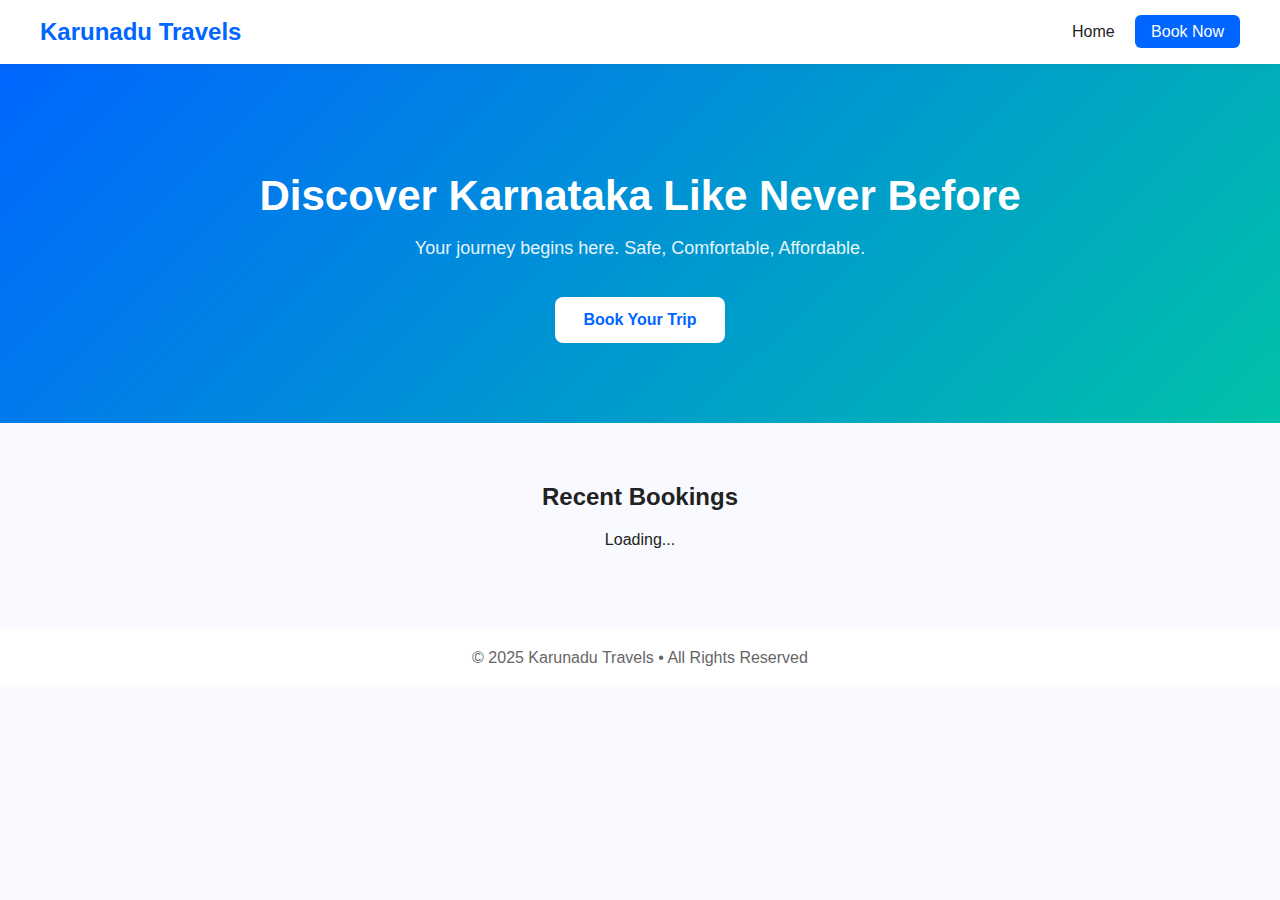
<file: index.html>
<!DOCTYPE html>
<html lang="en">
<head>
    <meta charset="UTF-8">
    <meta name="viewport" content="width=device-width, initial-scale=1.0">
    <title>Karunadu Travels</title>
    <link rel="stylesheet" href="styles.css">
</head>
<body>

<header class="header">
    <div class="logo">Karunadu Travels</div>
    <nav>
        <a href="index.html">Home</a>
        <a href="booking.html" class="btn-small">Book Now</a>
    </nav>
</header>

<section class="hero">
    <h1>Discover Karnataka Like Never Before</h1>
    <p>Your journey begins here. Safe, Comfortable, Affordable.</p>
    <a href="booking.html" class="btn-primary">Book Your Trip</a>
</section>

<section class="recent">
    <h2>Recent Bookings</h2>
    <div id="bookingsList" class="booking-list">Loading...</div>
</section>

<footer>
    © 2025 Karunadu Travels • All Rights Reserved
</footer>

<script src="app.js"></script>
</body>
</html>
</file>
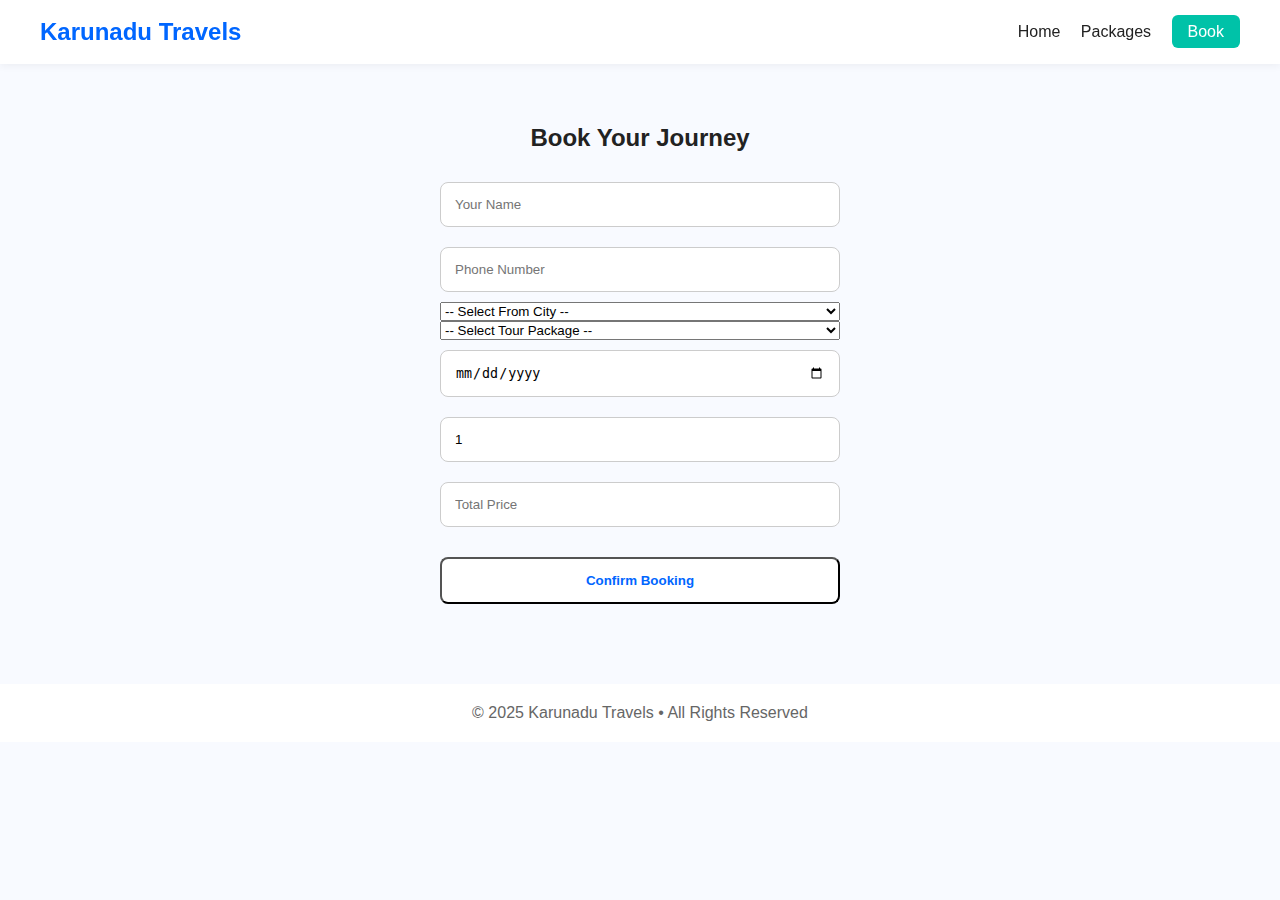
<file: booking.html>
<!DOCTYPE html>
<html lang="en">
<head>
    <meta charset="UTF-8">
    <title>Book a Trip – Karunadu Travels</title>
    <meta name="viewport" content="width=device-width, initial-scale=1.0">
    <link rel="stylesheet" href="styles.css">
</head>
<body>

<header class="header">
    <div class="logo">Karunadu Travels</div>
    <nav>
        <a href="index.html">Home</a>
        <a href="packages.html">Packages</a>
        <a href="booking.html" class="btn-small active">Book</a>
    </nav>
</header>

<section class="form-section">
    <h2>Book Your Journey</h2>

    <form id="bookingForm" class="booking-form">

        <input type="text" name="name" placeholder="Your Name" required>
        <input type="tel" name="phone" placeholder="Phone Number" required>

        <select name="from_city" required>
            <option value="">-- Select From City --</option>
            <option value="Bangalore">Bangalore</option>
            <option value="Mysuru">Mysuru</option>
            <option value="Mangalore">Mangalore</option>
            <option value="Hubli">Hubli</option>
            <option value="Belagavi">Belagavi</option>
            <option value="Shivamogga">Shivamogga</option>
        </select>

        <select name="to_city" id="packageSelect" required>
            <option value="">-- Select Tour Package --</option>
            <option value="Mysuru Palace Tour" data-price="2500">Mysuru Palace Tour – ₹2500</option>
            <option value="Coorg Scenic Trip" data-price="3200">Coorg Scenic Trip – ₹3200</option>
            <option value="Hampi Heritage Tour" data-price="2800">Hampi Heritage Tour – ₹2800</option>
            <option value="Jog Falls Trip" data-price="3000">Jog Falls Trip – ₹3000</option>
            <option value="Gokarna Beach Tour" data-price="3500">Gokarna Beach Tour – ₹3500</option>
            <option value="Chikkamagaluru Coffee Hills Tour" data-price="3400">Chikkamagaluru Coffee Hills Tour – ₹3400</option>
            <option value="Udupi Coastal Tour" data-price="3300">Udupi Coastal Tour – ₹3300</option>
            <option value="Bandipur Safari Tour" data-price="3600">Bandipur Safari Tour – ₹3600</option>
        </select>

        <input type="date" name="journey_date" required>
        <input type="number" name="seats" id="seats" value="1" min="1">
        <input type="text" name="price" id="price" placeholder="Total Price" readonly>

        <button type="submit" class="btn-primary">Confirm Booking</button>
    </form>

    <div id="popup" class="popup">✅ Booking Confirmed Successfully!</div>
</section>

<footer>
    © 2025 Karunadu Travels • All Rights Reserved
</footer>

<script>
/* -------------------------------
   PRICE CALCULATION
--------------------------------*/
const packageSelect = document.getElementById("packageSelect");
const seatsInput = document.getElementById("seats");
const priceInput = document.getElementById("price");

function updatePrice() {
    const selected = packageSelect.options[packageSelect.selectedIndex];
    const basePrice = selected.getAttribute("data-price");
    const seats = seatsInput.value || 1;

    if (basePrice) {
        priceInput.value = "₹ " + (basePrice * seats);
    } else {
        priceInput.value = "";
    }
}

packageSelect.addEventListener("change", updatePrice);
seatsInput.addEventListener("input", updatePrice);

/* -------------------------------
   BOOKING MICROSERVICE FETCH
--------------------------------*/
document.getElementById("bookingForm").addEventListener("submit", async function (e) {
    e.preventDefault();

    const formData = new FormData(this);
    const data = Object.fromEntries(formData.entries());

    try {
        const res = await fetch("http://localhost:5001/book", {
            method: "POST",
            headers: { "Content-Type": "application/json" },
            body: JSON.stringify(data)
        });

        if (!res.ok) {
            throw new Error("HTTP error " + res.status);
        }

        const result = await res.json();

        if (result.success === true) {
            document.getElementById("popup").style.display = "block";
            setTimeout(() => {
                document.getElementById("popup").style.display = "none";
            }, 3000);
            this.reset();
            priceInput.value = "";
        } else {
            alert("Booking failed");
        }

    } catch (err) {
        console.error("Booking error:", err);
        alert("Booking failed");
    }
});
</script>

</body>
</html>
</file>
<file: styles.css>
body {
    margin: 0;
    font-family: "Segoe UI", Arial, sans-serif;
    background: #F8FAFF;
    color: #222;
}

/* HEADER */
.header {
    display: flex;
    justify-content: space-between;
    align-items: center;
    padding: 18px 40px;
    background: #fff;
    box-shadow: 0 2px 8px rgba(0,0,0,0.05);
    position: sticky;
    top: 0;
    z-index: 10;
}

.logo {
    font-size: 24px;
    font-weight: bold;
    color: #0066FF;
}

nav a {
    margin-left: 16px;
    text-decoration: none;
    color: #222;
    font-weight: 500;
}

.btn-small {
    background: #0066FF;
    padding: 8px 16px;
    color: #fff !important;
    border-radius: 6px;
}

.active {
    background: #00C2A8 !important;
}

/* HERO SECTION */
.hero {
    text-align: center;
    padding: 80px 20px;
    background: linear-gradient(135deg, #0066FF, #00C2A8);
    color: #fff;
}

.hero h1 {
    font-size: 42px;
    margin-bottom: 10px;
}

.hero p {
    font-size: 18px;
    opacity: 0.9;
}

.btn-primary {
    display: inline-block;
    margin-top: 20px;
    padding: 14px 28px;
    background: #fff;
    color: #0066FF;
    border-radius: 8px;
    font-weight: bold;
    text-decoration: none;
}

/* RECENT BOOKINGS */
.recent {
    padding: 40px;
    text-align: center;
}

.booking-list {
    margin-top: 20px;
}

.booking-item {
    background: #fff;
    padding: 16px;
    margin: 10px auto;
    width: 80%;
    border-radius: 10px;
    box-shadow: 0 4px 12px rgba(0,0,0,0.08);
    transition: 0.3s;
}

.booking-item:hover {
    transform: scale(1.03);
}

/* BOOKING FORM */
.form-section {
    padding: 40px;
    text-align: center;
}

.booking-form {
    width: 90%;
    max-width: 400px;
    margin: auto;
    display: flex;
    flex-direction: column;
}

.booking-form input {
    padding: 14px;
    margin: 10px 0;
    border: 1px solid #ccc;
    border-radius: 8px;
}

.msg {
    margin-top: 15px;
    font-size: 18px;
    color: green;
}

/* FOOTER */
footer {
    text-align: center;
    padding: 20px;
    margin-top: 40px;
    background: #fff;
    color: #666;
}

.packages {
    padding: 40px;
    text-align: center;
}

.package-grid {
    display: grid;
    grid-template-columns: repeat(auto-fit, minmax(240px, 1fr));
    gap: 20px;
    margin-top: 20px;
}

.package-card {
    background: #fff;
    border-radius: 12px;
    padding: 10px;
    box-shadow: 0 6px 14px rgba(0,0,0,0.1);
}

.package-card img {
    width: 100%;
    height: 160px;
    object-fit: cover;
    border-radius: 10px;
}

/* POPUP */
.popup {
    position: fixed;
    top: 20px;
    right: 20px;
    background: #00c2a8;
    color: #fff;
    padding: 14px 20px;
    border-radius: 8px;
    opacity: 0;
    transition: 0.4s;
}

.popup.show {
    opacity: 1;
}
</file>
